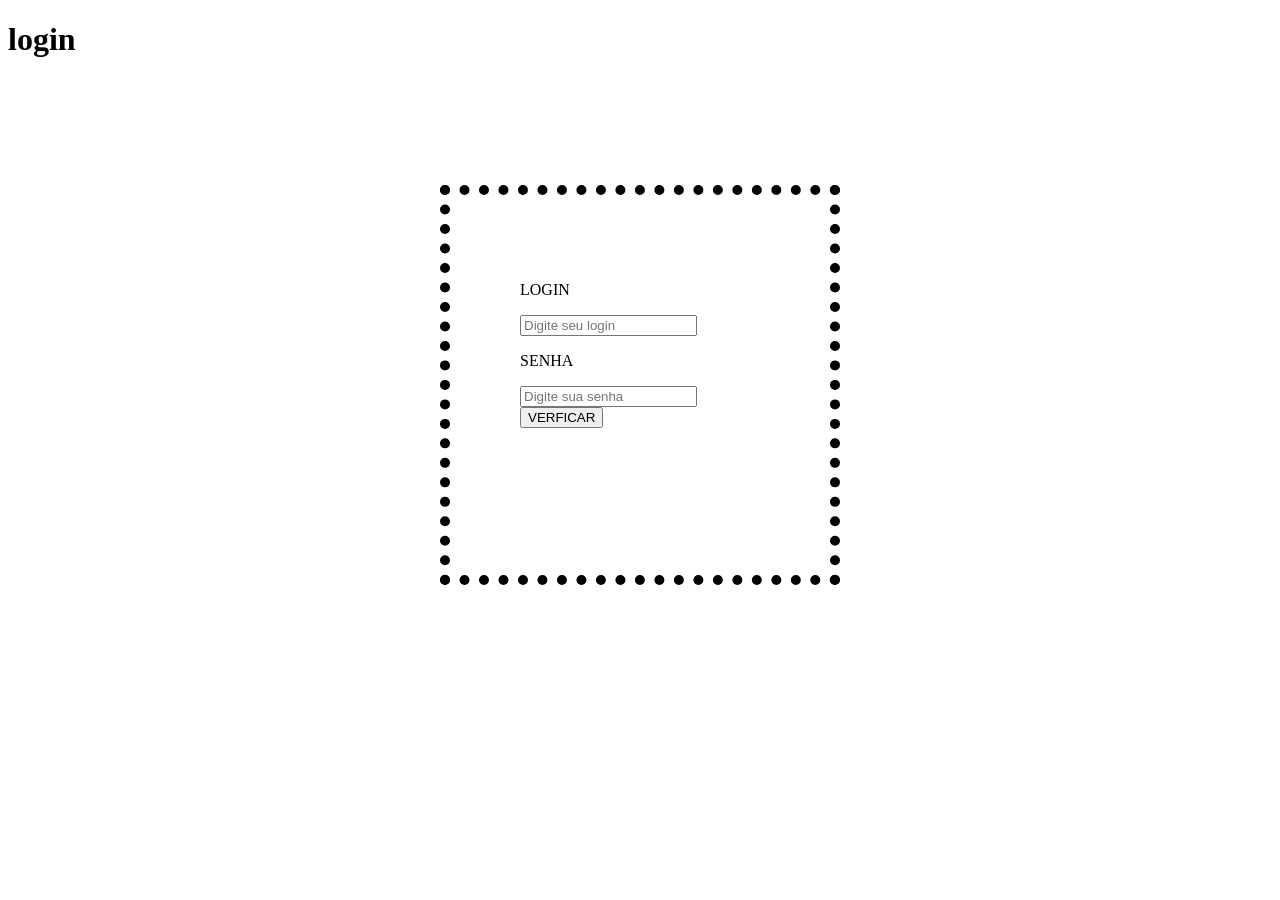
<file: Parah_Lanches/teste.html>
<!DOCTYPE html>
<html lang="en">
<head>
    <title>tela login</title>
    <meta charset="UTF-8">
    <link rel="stylesheet" href="css/styles.css">
    <script src="js/script.js"></script>
</head>
<body>
    <h1>login</h1>

<div class="box">

<form> 

<p>LOGIN</p>
<input type = "text" name = "login" id ="login"  placeholder="Digite seu login">
<p>SENHA</p>
<input type = "password" name = "senha" id ="senha"  placeholder="Digite sua senha">
<br><br\>
<button type="button" onclick="verificarLogin()">VERFICAR</button>

</form>


</div>
</body>   

</html>
</file>
<file: Parah_Lanches/css/styles.css>
*{
    box-sizing: border-box;
}

.box {
    width: 400px;
    height: 400px;
    margin: 10% auto;
    border: dotted 10px black;
    padding: 70px;
}

.img {
    justify-content: center;
    display: flex;
    padding: 10px;
}

.img img {
    width: 150px;
    height: 130px;
    border-radius: 10px;
}

.img :hover {
    transform: scale(1.15);
}

.titulo_produto {
    justify-content: center;
    align-items: center;
    display: flex;
    font-size: 18px;
    font-weight: bold;
    color: rgb(66, 64, 64);
    padding-top: 15px;
    padding-bottom: 10px;
    
}

.descr_produto {
    text-align: center;
    justify-content: center;
    text-align: center;
    display: flex;
    font-size: 15px;
    color: rgb(66, 64, 64);
    padding-bottom: 15px;
}

.btnSomar button {
    width: 20px;
    height: 20px;
    background-color: green;
    text-align: center;
    align-items: center;
    justify-content: center;
    display: flex;
}

.btnSubtrair button{
    width: 20px;
    height: 20px;
    background-color: red;
    text-align: center;
    align-items: center;
    justify-content: center;
    display: flex;
}

.btnSomar {
    justify-content: center;
    align-items: center;
    text-align: center;
    display: flex;
}

.btnSubtrair {
    justify-content: center;
    align-items: center;
    text-align: center;
    display: flex;
}

.qtd_prod{
    display: flex;
    justify-content: center;
    text-align: center;
}
</file>
